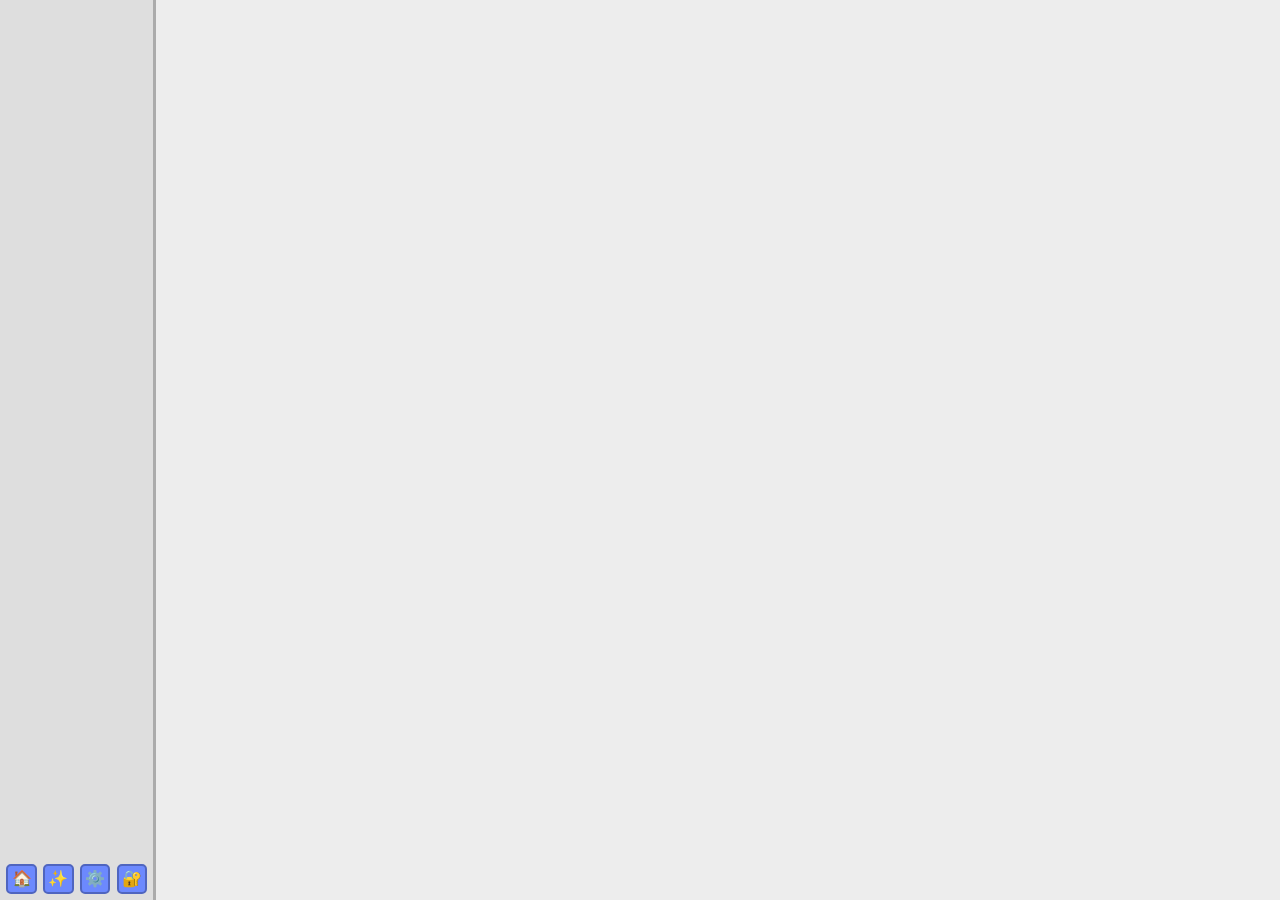
<file: templates/index.html>
<!DOCTYPE html>
<html>
  <head>
    <title>Electron | Home</title>
    <link rel="stylesheet" href="/static/styles/style.css">
    <link rel="stylesheet" href="/static/styles/app.css">
    <link rel="stylesheet" href="/static/styles/global.css">
    <link rel="stylesheet" href="https://fonts.googleapis.com/css?family=Nunito Sans">
    <script src="/static/scripts/create.js"></script>
    <script src="/static/scripts/loader.js"></script>
  </head>
  <body>
    <script>
      var modal, error, errorText
      window.onload = function() {
        modal = document.getElementById("modal")
        error = document.getElementsByClassName("error")[0]
        errorText = document.getElementById("errorText")

        fetchUserChats()
          .then(data => renderUserChats(data))
      }
    </script>
    <div class="modal-background centered-children" id="modal" style="display: none">
      <div class="error"><div id="errorText">Unkown error occured!</div><span onclick="closeError()">X</span></div>
      <div class="modal">
        <div class="modal-title" id="modalTitle">✨ Create</div>
        <input class="modal-input" id="name" type="text" autocomplete="off" spellcheck="false" placeholder="Name">
        <button class="button" onclick="createChat()">Create</button>
        <button class="button cancel-button" onclick="closeModal()">Cancel</button>
      </div>
    </div>
    <div class="app">
      <div class="tabs-wrapper">
        <div class="tabs-container"></div>
        <div class="selection-container centered-children">
          <button class="button selection-button" onclick="window.location.href='/'">🏠</button>
          <button class="button selection-button" onclick="openCreateModal()">✨</button>
          <button class="button selection-button" onclick="window.location.href='/settings'">⚙️</button>
          <button class="button selection-button" onclick="window.location.href='/logout'">🔐</button>
        </div>
      </div>
      <div class="content-wrapper"></div>
    </div>
  </body>
</html>
</file>
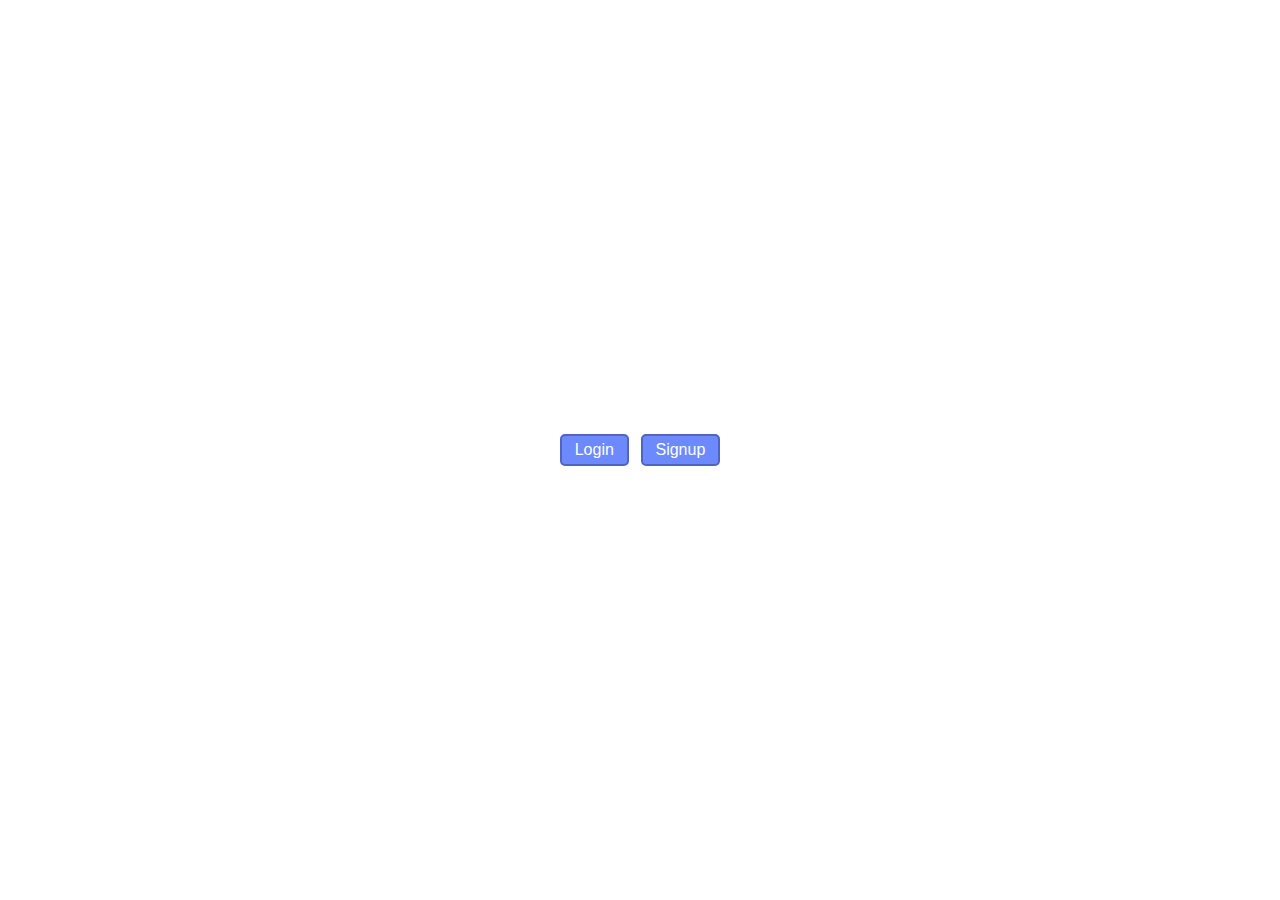
<file: templates/signin.html>
<!DOCTYPE html>
<html>
  <head>
    <title>Electron | Signin</title>
    <link rel="stylesheet" href="/static/styles/style.css">
    <link rel="stylesheet" href="/static/styles/global.css">
    <link rel="stylesheet" href="https://fonts.googleapis.com/css?family=Nunito Sans">
    <script src="/static/scripts/script.js"></script>
  </head>
  <body class="centered-children">
    <div class="modal-background centered-children" id="modal" style="display: none">
      <div class="error"><div id="errorText">Unkown error occured!</div><span onclick="closeError()">X</span></div>
      <div class="modal">
        <div class="modal-title" id="modalTitle"></div>
        <input class="modal-input" id="username" type="text" autocomplete="off" spellcheck="false" placeholder="Username">
        <input class="modal-input" id="password" type="password" autocomplete="off" spellcheck="false" placeholder="Password">
        <div class="modal-sub" onclick="togglePassword()" id="passwordToggle">Show password</div>
        <button class="button" id="actionToggle">Login</button>
        <button class="button cancel-button" onclick="closeModal()">Cancel</button>
      </div>
    </div>
    <div class="content-wrapper">
      <button class="button" style="margin-right: 0.5em" onclick="openModal(0)">Login</button>
      <button class="button" onclick="openModal(1)">Signup</button>
    </div>
  </body>
</html>
</file>
<file: static/styles/style.css>
body {
  height: 100vh;
  font-family: "Nunito Sans";
  margin: 0;
  user-select: none;
  color: var(--text-dark);
}

img {
  width: 100%;
  height: 100%;
  object-fit: fill;
}

::-webkit-scrollbar {
  width: 0.5em;
  height: 0.5em;
}

::-webkit-scrollbar-track {background: #f1f1f1;}
::-webkit-scrollbar-thumb {background: #888;}
::-webkit-scrollbar-thumb:hover {background: #555;}

::selection {
  background: var(--accent);
  color: #ffffff;
}

.centered-vertically {
  display: flex;
  align-items: center;
}

.centered-children {
  display: flex;
  align-items: center;
  justify-content: center;
}

.button {
  font-size: 1em;
  padding: 0.3em 0.8em 0.3em 0.8em;
  color: #ffffff;
  background: var(--accent);
  border-radius: 5px;
  border-style: solid;
  transition: all 0.3s ease-in-out;
  cursor: pointer;
  border-color: var(--accent-border);
}

.button:hover:not(.selection-button) {
  filter: brightness(0.7);
}

.modal-background {
  position: absolute;
  background: rgba(0, 0, 0, 0.4);
  height: 100vh;
  width: 100vw;
  z-index: 9999;
  flex-direction: column;
}

.modal {
  width: 25em;
  height: auto;
  background: #ffffff;
  border-radius: 5px;
  padding: 0.5em;
}

.modal-title {
  font-size: 1.5em;
  margin-bottom: 0.2em;
}

.modal-input {
  width: 100%;
  font-size: 1em;
  font-family: "Nunito Sans";
  border-style: solid;
  outline: 0;
  border-radius: 4px;
  border-color: var(--border);
  box-sizing: border-box;
  padding: 0.2em;
  transition: all 0.3s ease-in-out;
  margin-bottom: 0.5em;
}

.modal-input:focus {
  border-color: var(--accent);
}

.cancel-button {
  background: #ffffff;
  color: #3b3b3b;
  border-color: var(--border);
}

.error {
  position: relative;
  width: 25em;
  color: #ffffff;
  background: var(--warning);
  border-color: var(--warning-dark);
  border-radius: 4px;
  border-style: solid;
  border-width: 2px;
  padding: 0.2em 0.5em 0.2em 0.5em;
  margin-bottom: 0.5em;
}

.error span {
  position: absolute;
  top: 0.2em;
  right: 0.5em;
  cursor: pointer;
}

.modal-sub {
  margin-top: -0.5em;
  margin-bottom: 0.5em;
  color: var(--accent);
  font-size: 0.8em;
  cursor: pointer;
}
</file>
<file: static/styles/app.css>
body {
  background: var(--light-secondary);
}

.app {
  height: 100vh;
  width: 100vw;
  display: grid;
  grid-template-columns: auto 10fr;
  box-sizing: border-box;
}

.tabs-wrapper {
  background: var(--dark-secondary);
  border-style: none solid none none;
  border-color: transparent;
  display: grid;
  grid-template-rows: 10fr auto;
  transition: all 0.3s ease-in-out;
  border-color: var(--border);
}


.selection-container {
  padding: 0.2em;
}

.selection-button {
  padding: 0.2em;
  margin: 0.2em;
  background: var(--accent);
}

.selection-button:hover {
  background: var(--accent-dark);
}

.chat-container {
  border-style: solid;
  border-width: 1px 1px 1px 5px;
  border-color: var(--accent);
  border-radius: 4px;
  padding: 0.2em;
  box-sizing: border-box;
  color: var(--text-dark);
  transition: all 0.3s ease-in-out;
  cursor: pointer;
  margin-bottom: 0.5em;
}

.chat-container:hover {
  border-color: var(--accent-dark);
  background: var(--light-secondary);
}

.chat-name {font-size: 1.1em;}

.chat-sub {
  color: var(--text-light);
  font-size: 0.8em;
}

.tabs-container {
  padding: 0.5em;
  box-sizing: border-box;
}
</file>
<file: static/styles/global.css>
:root {
  --accent: #6c89fe;
  --accent-dark: #4d70ff;
  --accent-border: #4f65bf;
  --accent-light: #d6deff;
  
  --border: #ababab;
  --light-secondary: #ededed;
  --dark-secondary: #dedede;
  
  --text-light: #4f4f4f;
  --text-dark: #3d3d3d;

  --success: #94ffa0;
  --success-dark: #68ac70;

  --warning: #fe6767;
  --warning-dark: #fe2f2f;
}
</file>
